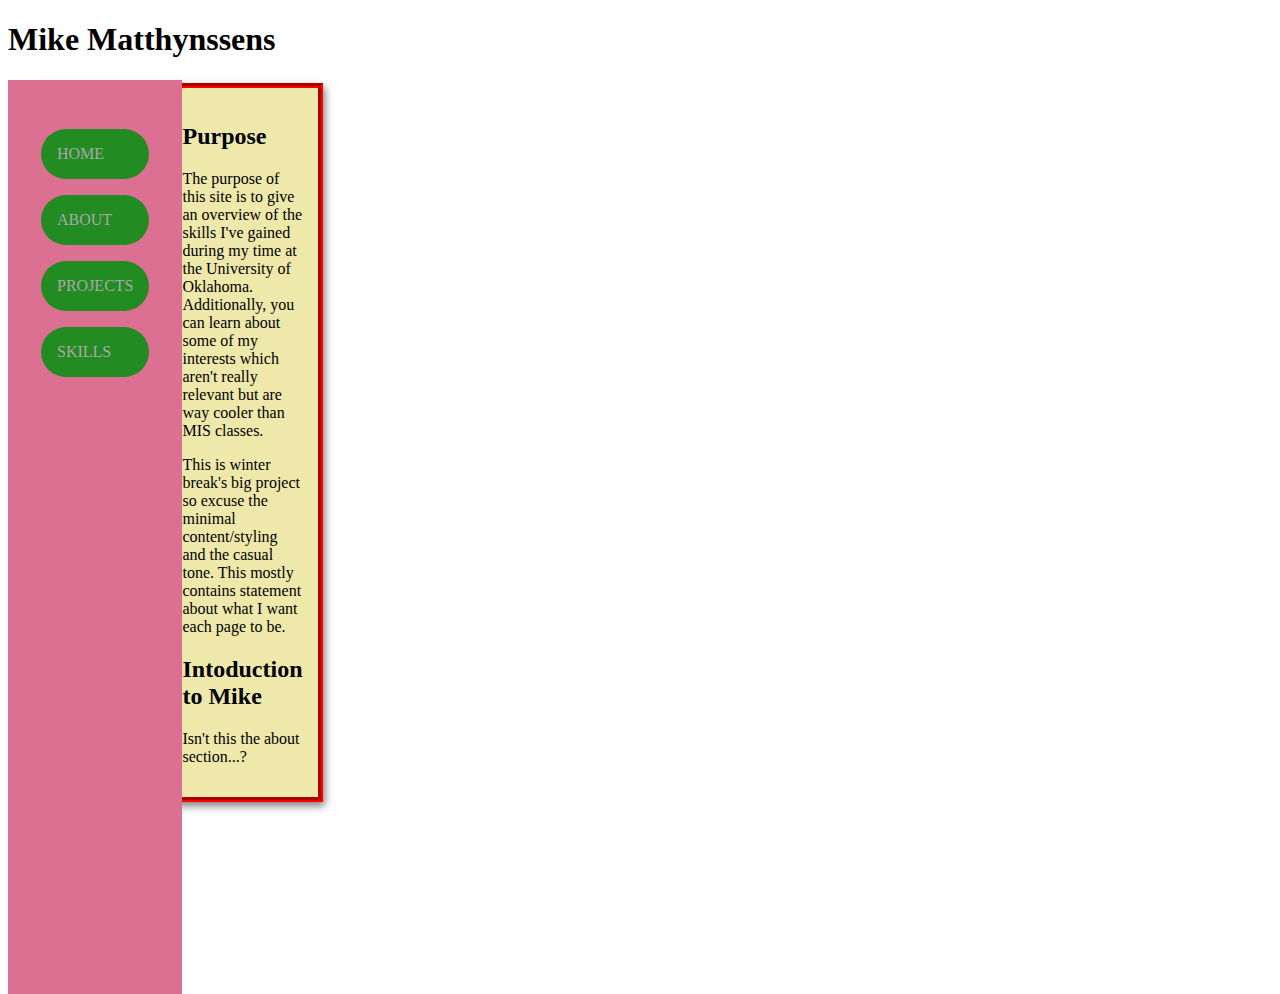
<file: index.html>
﻿<!DOCTYPE html>

<html lang="en" xmlns="http://www.w3.org/1999/xhtml">
<head>
    <meta charset="utf-8" />
    <title>Home</title>
    <link href="Stylin.css" rel="stylesheet" />
</head>
<body>
    <h1>Mike Matthynssens</h1>
    <nav>
        <ul>
            <li><a href="https://MikeMatthynssens.github.io">Home</a></li>
            <li><a href="https://MikeMatthynssens.github.io/About">About</a></li>
            <li><a href="https://MikeMatthynssens.github.io/Projects">Projects</a></li>
            <li><a href="https://MikeMatthynssens.github.io/Skills">Skills</a></li>
        </ul>
    </nav>
    <div class="information">
        <h2>Purpose</h2>
        <p>The purpose of this site is to give an overview of the skills I've gained during my time at the University of Oklahoma. Additionally, you can learn about some of my interests which aren't really relevant but are way cooler than MIS classes.</p>
        <p>This is winter break's big project so excuse the minimal content/styling and the casual tone. This mostly contains statement about what I want each page to be.</p>

        <h2>Intoduction to Mike</h2>
        <p>Isn't this the about section...?</p>
    </div>
</body>
</html>
</file>
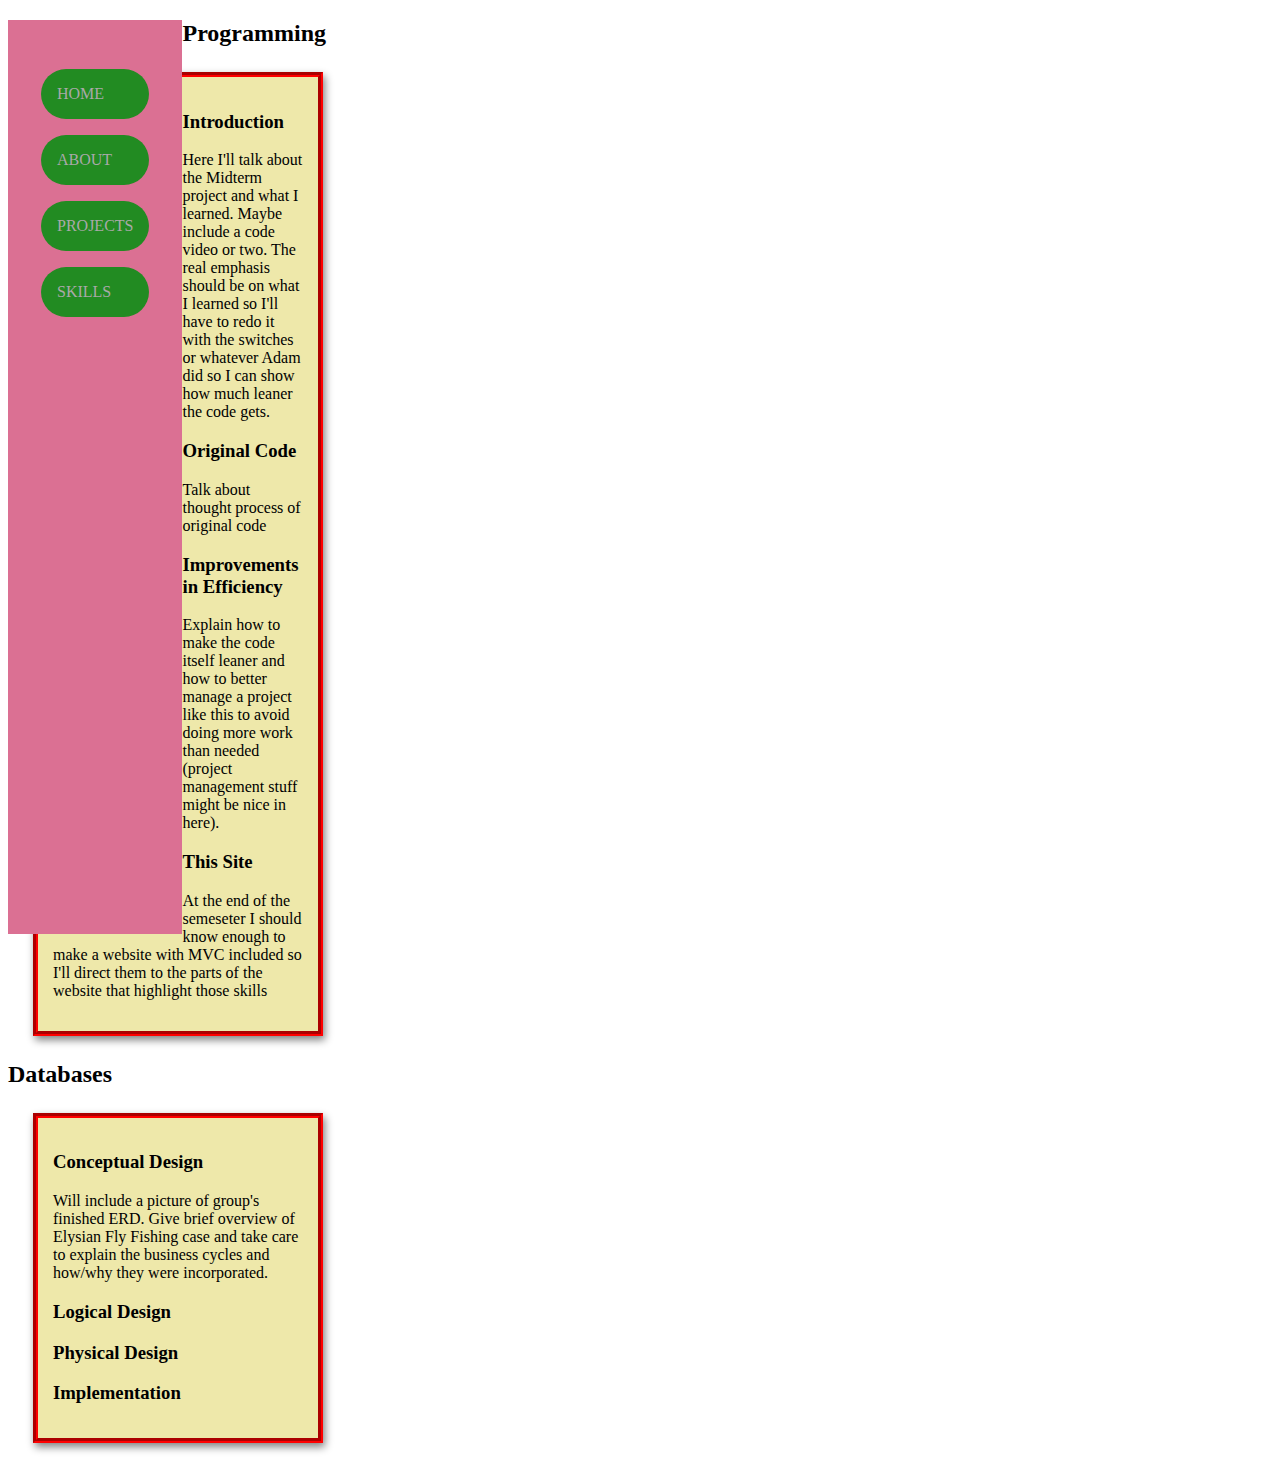
<file: Projects.html>
﻿<!DOCTYPE html>

<html lang="en" xmlns="http://www.w3.org/1999/xhtml">
<head>
    <meta charset="utf-8" />
    <title>Projects</title>
    <link href="Stylin.css" rel="stylesheet" />
</head>
<body>
    <nav>
        <ul>
            <li><a href="https://MikeMatthynssens.github.io">Home</a></li>
            <li><a href="https://MikeMatthynssens.github.io/About">About</a></li>
            <li><a href="https://MikeMatthynssens.github.io/Projects">Projects</a></li>
            <li><a href="https://MikeMatthynssens.github.io/Skills">Skills</a></li>
        </ul>
    </nav>
    
    <h2>Programming</h2>
    <div class="information">
    <h3>Introduction</h3>
        <p>Here I'll talk about the Midterm project and what I learned. Maybe include a code video or two. The real emphasis should be on what I learned so I'll have to redo it with the switches or whatever Adam did so I can show how much leaner the code gets.</p>
    <h3>Original Code</h3>
        <p>Talk about thought process of original code</p>
    <h3>Improvements in Efficiency</h3>
        <p>Explain how to make the code itself leaner and how to better manage a project like this to avoid doing more work than needed (project management stuff might be nice in here).</p>
        
    <h3>This Site</h3>
        
        <p>At the end of the semeseter I should know enough to make a website with MVC included so I'll direct them to the parts of the website that highlight those skills</p>

    </div>

    <h2>Databases</h2>
    
    <div class="information">
    <h3>Conceptual Design</h3>
    
        <p>Will include a picture of group's finished ERD. Give brief overview of Elysian Fly Fishing case and take care to explain the business cycles and how/why they were incorporated.</p>
    
        <h3>Logical Design</h3>
        <h3>Physical Design</h3>
        <h3>Implementation</h3>
        <p></p>
    </div>
</body>
</html>
</file>
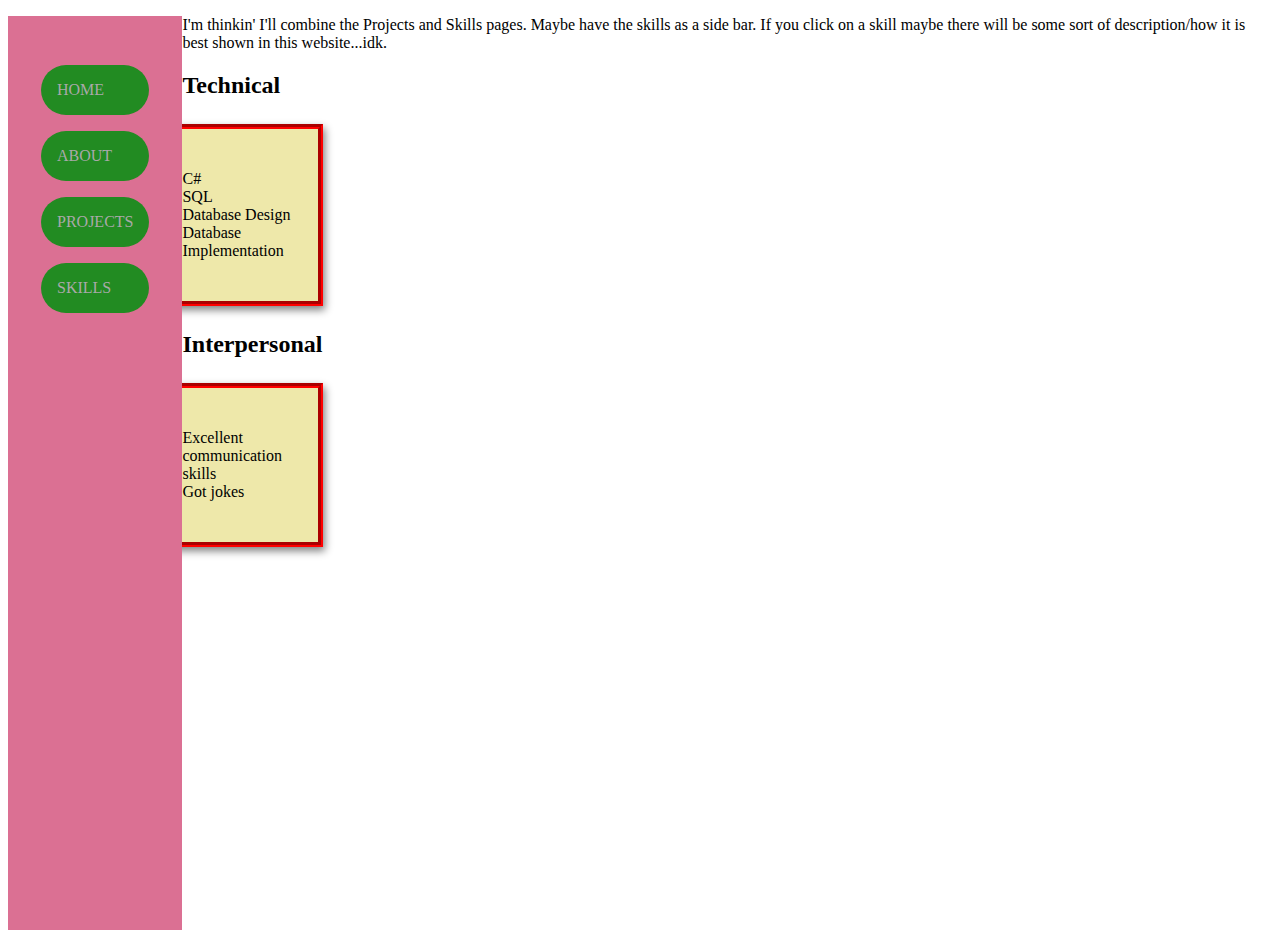
<file: Skills.html>
﻿<!DOCTYPE html>

<html lang="en" xmlns="http://www.w3.org/1999/xhtml">
<head>
    <meta charset="utf-8" />
    <title>Skills</title>
    <link href="Stylin.css" rel="stylesheet" />
</head>
<body>
    <nav>
        <ul>
            <li><a href="https://MikeMatthynssens.github.io">Home</a></li>
            <li><a href="https://MikeMatthynssens.github.io/About">About</a></li>
            <li><a href="https://MikeMatthynssens.github.io/Projects">Projects</a></li>
            <li><a href="https://MikeMatthynssens.github.io/Skills">Skills</a></li>
        </ul>
    </nav>

    <p>I'm thinkin' I'll combine the Projects and Skills pages. Maybe have the skills as a side bar. If you click on a skill maybe there will be some sort of description/how it is best shown in this website...idk.</p>
    <h2>Technical</h2>
    <div class="information">
        <ul>
            <li>C#</li>
            <li>SQL</li>
            <li>Database Design</li>
            <li>Database Implementation</li>
        </ul>
    </div>

    <h2>Interpersonal</h2>
    <div class="information">
        <ul>
            <li>Excellent communication skills</li>
            <li>Got jokes</li>
        </ul>
    </div>
</body>
</html>
</file>
<file: Stylin.css>
﻿nav {
    float: left;
    height: 100vh;
    padding: 7px;
    background-color: palevioletred;
}

ul {
    list-style-type: none;
    padding: 10px;
    border: 50px;
}

li a {
    background-color: forestgreen;
    color: darkgray;
    padding: 1em;
    margin: 1em;
    text-decoration: none;
    display: block;
    border-radius: 1000px;
    text-transform: uppercase;
}

.information {
    background-color: palegoldenrod;
    border: 5px groove red;
    box-shadow: 2px 4px 8px 0 rgb(128, 128, 128);
    padding: 15px;
    margin: 25px;
    width: 250px;
}

.main {
    float: left;
    display: block;
    margin-left: 5px;
}

li a:hover {
    background-color: mediumaquamarine;
    cursor: pointer;
}

li a:active {
    background-color: lightgoldenrodyellow;
}

li a:visited {
    background-color: lightpink;
}
</file>
